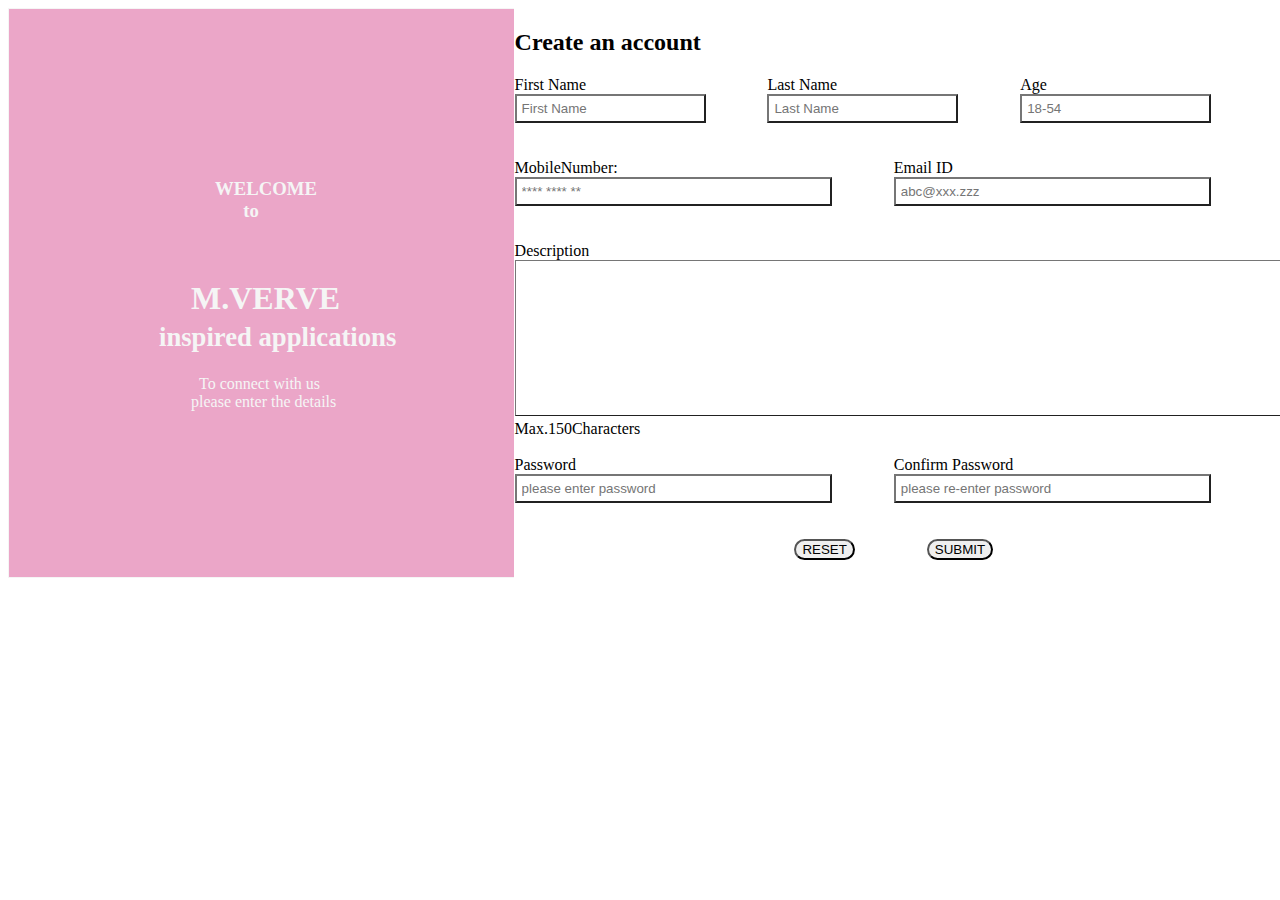
<file: Apply online.html>
<!DOCTYPE html>
<html lang="en">
<head>
    <meta charset="UTF-8">
    <meta http-equiv="X-UA-Compatible" content="IE=edge">
    <meta name="viewport" content="width=device-width, initial-scale=1.0">
    <title>Apply Online</title>
    <style>
        #Apply{border:solid 1px;width: 100%;padding: 150px; align-content: center;background-color: rgb(235, 166, 200);color: whitesmoke;}
    </style>
</head>
    <body>
        <div style="display:grid;grid-template-columns:40% 120%;">
        <div id="Apply">
            <h3>&nbsp;&nbsp;&nbsp;&nbsp;&nbsp;&nbsp;&nbsp;&nbsp;&nbsp;&nbsp;&nbsp;&nbsp;WELCOME<br><span>&nbsp;&nbsp;&nbsp;&nbsp;&nbsp;&nbsp;&nbsp;&nbsp;&nbsp;&nbsp;&nbsp;&nbsp;&nbsp;&nbsp;&nbsp;&nbsp;&nbsp;&nbsp;to</span></h3>
            <br>
            <h1>&nbsp;&nbsp;&nbsp;&nbsp;M.VERVE<br><span style="font-size:smaller;">inspired applications</span></h1>
            <p>&nbsp;&nbsp;&nbsp;&nbsp;&nbsp;&nbsp;&nbsp;&nbsp;&nbsp;&nbsp;To connect with us<br><span>&nbsp;&nbsp;&nbsp;&nbsp;&nbsp;&nbsp;&nbsp;&nbsp;please enter the details</span></p>
        </div>
        <div style="border:solid 1px white;width: 50%;background-color: white;">
            <h2>Create an account</h2>
        <form onsubmit="myFunction()">
            <div id="p1" style="display:grid;grid-template-columns: auto auto auto;">
            <div>
            <lab>First Name</lab>
            <br>
            <input type="text" placeholder="First Name" id="app1" style="border-style:outset;width:70%;padding: 5px;">
            </div>
            <div>
            <lab>Last Name</lab>
            <br>
            <input type="text" placeholder="Last Name" id="app2" style="border-style:outset;width:70%;padding: 5px;">
            </div>
            <div>
            <lab>Age</lab>
            <br>
            <input type="number" placeholder="18-54" style="border-style:outset;width:70%;padding: 5px;">
            </div>
            </div>
            <br><br>
        <div id="p2" style="display:grid;grid-template-columns: auto auto;">
            <div>
            MobileNumber:<span id="Mobile" style="color: red;"></span>
            <br>
            <input type="tel" placeholder="**** **** **" id="app3" style="width:80%;padding: 5px; border-style:outset;">
            </div>
            <div>
            <lab>Email ID</lab>
            <br>
            <input type="email" placeholder="abc@xxx.zzz" style="width:80%;padding: 5px;border-style:outset;">
            </div>
        </div>
        <br><br>
        <lab>Description</lab>
        <br>
        <textarea rows="10" cols="103" style="border-style:outset;"></textarea>Max.150Characters
        <br><br>
        <div id="p3" style="display:grid;grid-template-columns: auto auto;">
        <div>
            <lab>Password</lab>
            <br>
            <input type="password" placeholder="please enter password" id="app4" style="width:80%;padding: 5px;border-style:outset;"required>
        </div>
        <div>
            <lab>Confirm Password</lab>
            <br>
            <input type="password" placeholder="please re-enter password" id="app5" style="width:80%;padding: 5px;border-style:outset;"required>
        </div>
        </div>
        <br><br>
        <div style="text-align: center;">
        <input type="reset" value="RESET" id="app6" style="border-radius:15px;">
        &ensp;&ensp;&ensp;&ensp;&ensp;&ensp;&ensp;&ensp;
        <input type="submit" value="SUBMIT" id="app7" style="border-radius:15px;">
    </div>
        </form>
    </div>
    </div>
    <script>
        function myFunction(){
		
        const a=document.getElementById("app1").value 
        const b=document.getElementById("app2").value
        const c=document.getElementById("app3").value
        const d=document.getElementById("app4").value
        const e=document.getElementById("app5").value

		
        if(a.length<=0 && b.length<=0){
            alert("Please enter the first name and last name")
			return false;
        }
        else if(c.length<=0){
            alert("please enter your mobile number")
			return false;
        }
        else if(c.length<10){
            document.getElementById("Mobile").innerHTML="mobile number should not be less 10 characters"
			return false;
        }
        else if(d!==e){
            alert("password doesn't match")
			return false;
        }
        else{
            alert("Successfully submitted")
			return true;
        }
    }
    </script>
    </body>
</html>
</file>
